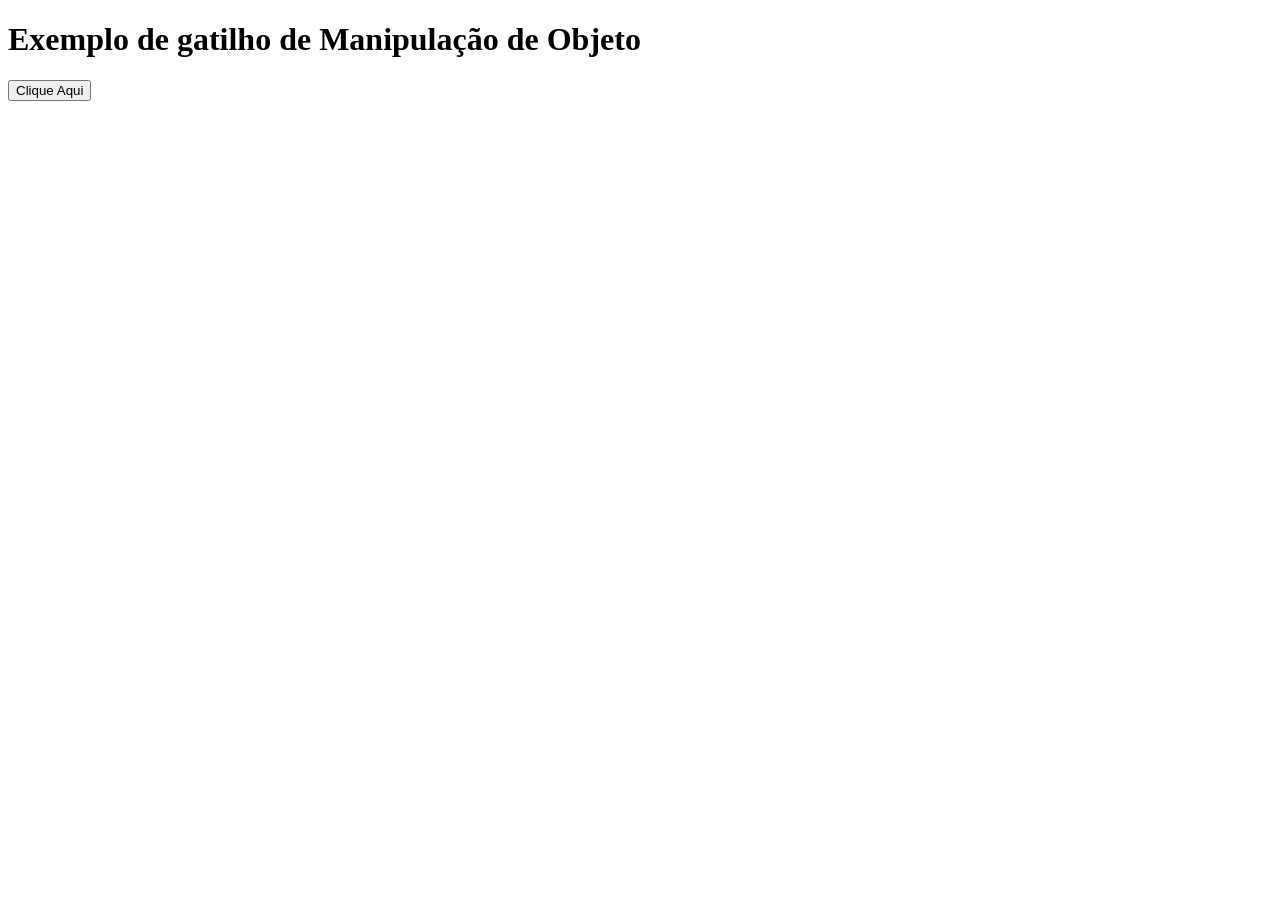
<file: DOM/index.html>
<!DOCTYPE html>
<html lang="pt-br">
<head>
    <meta charset="UTF-8">
    <meta name="viewport" content="width=device-width, initial-scale=1.0">
    <title>Aprendendo DOM</title>
    <script src="./script.js" defer></script>
</head>
<body id="body">

    <h1 id="title">Exemplo de gatilho de Manipulação de Objeto</h1>
        
    <!-- <p id="paragrafo">Clique no botão para testar seus conhecimentos</p> -->
    <button id="btn">Clique Aqui</button>
<!-- <img id= "img1" src="https://tse3.mm.bing.net/th/id/OIP.I0msgfOnsT0xwW71mKQOjwHaGG?r=0&rs=1&pid=ImgDetMain&o=7&rm=3" alt="img1">
 -->

</html>
</file>
